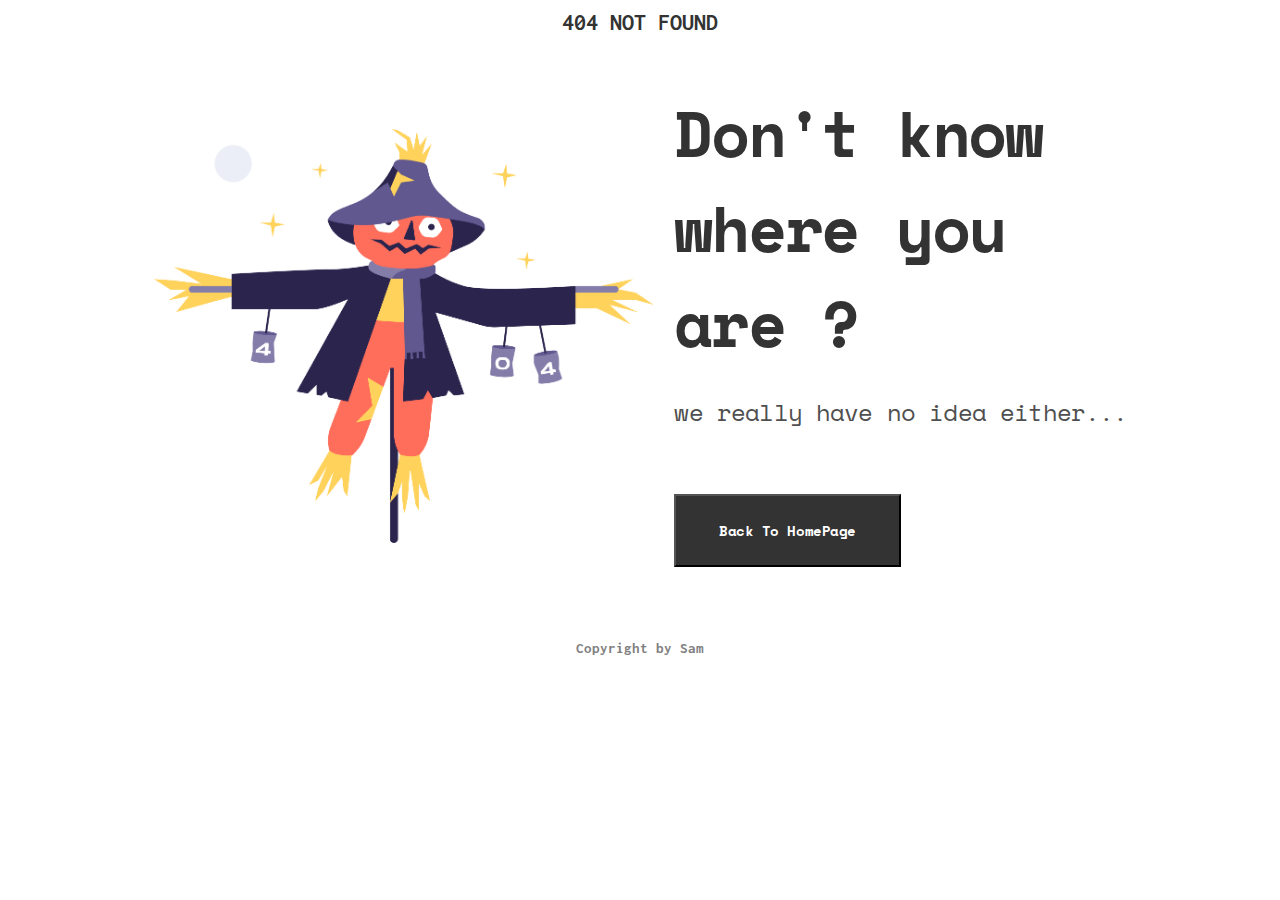
<file: 404 not found.html>
<!DOCTYPE html>
<html lang="en">

<head>
    <link rel="stylesheet" href="css/style.css">
    <link href="https://fonts.googleapis.com/css2?family=Inconsolata:wght@700&family=Space+Mono:wght@400;700&display=swap" rel="stylesheet">
    <meta charset="utf-8" />
    <meta name="viewport" content="width=device-width, initial-scale=1,
  maximum-scale=5" />

    <link rel="stylesheet" href="https://cdnjs.cloudflare.com/ajax/libs/font-awesome/4.7.0/css/font-awesome.min.css">

    <link rel="icon" href="img/devchallenges.png" />

    <link rel="shortcut icon" type="image/x-icon" href="https://devchallenges.io/" />

    <link href="https://fonts.googleapis.com/css2?family=Poppins:wght@400;500&display=swap" rel="stylesheet" />

    <title>404 NOT FOUND</title>


</head>

<body>
    <div class="title">

        <center>404 NOT FOUND</center>


    </div>
    <section class="row">
        <img src="img/Scarecrow.png">
        <section>

            <div class="main-title">
                Don't know where you are ?

            </div>
            <p>
                we really have no idea either...

            </p>
            <a href="index.html">
                <button class="btn">
          Back To HomePage
        </button>
            </a>
        </section>
    </section>
    <div class="copyright">
        Copyright by Sam
        <!-- <a target="_blank" href="https://github.com/Ranimbenkerri"><i class="fa fa-github"></i> Ranim benkerri</a> - devChallenges.io -->
    </div>
</body>

</html>
</file>
<file: css/style.css>
body {
     font-family: "Inconsolata";
 }
 
 ul {
     padding-left: 24px;
 }
 
 .row {
     margin: 50px 0px;
     display: flex;
     flex-direction: row;
     margin-left: auto;
     margin-right: auto;
     width: 80%;
 }
 
 .main-title {
     font-family: 'Space Mono';
     font-style: normal;
     font-weight: 700;
     font-size: 64px;
     line-height: 95px;
     letter-spacing: -0.035em;
     /* Gray 1 */
     color: #333333;
 }
 
 .title {
     font-family: 'Inconsolata';
     font-style: normal;
     font-weight: 700;
     font-size: 24px;
     line-height: 25px;
     text-transform: uppercase;
     margin: 10px 30px;
     color: #333333;
 }
 
 img {
     width: 60%;
     max-width: 500px;
     /* min-width: 200px;
     */
     margin-right: 20px;
     margin-left: 20px;
     object-fit: contain;
 }
 
 p {
     font-family: 'Space Mono';
     font-style: normal;
     font-weight: 400;
     font-size: 24px;
     line-height: 36px;
     letter-spacing: -0.035em;
     /* Gray 2 */
     color: #4F4F4F;
 }
 
 button.btn {
     /* text style */
     font-family: Space Mono;
     font-size: 14px;
     font-weight: 600;
     line-height: 21px;
     letter-spacing: -0.035em;
     text-align: left;
     background: #333333;
     color: #fff;
     padding: 24px 43px;
     cursor: pointer;
     display: inline-block;
     margin-top: 40px;
     margin-bottom: 20px;
     -webkit-transition: all 0.6s;
     -moz-transition: all 0.3s;
     transition: all 0.2s;
 }
 
 button.btn:hover {
     background-color: white;
     color: black;
     -webkit-transition: all 0.4s;
     -moz-transition: all 0.4s;
     transition: all 0.4s;
 }
 
 .copyright {
     margin-bottom: 20px;
     font-size: 15px;
     font-weight: 700;
     text-align: center;
     line-height: 22px;
     color: #808080;
 }
 
 @media (max-width:1050px) {
     .row {
         width: 97%;
     }
     .main-title {
         font-size: 65px;
         line-height: 75px;
     }
     p {
         font-size: 20px;
     }
     img {
         width: 50%;
     }
 }
 
 @media (max-width: 700px) {
     .row {
         flex-direction: column;
     }
     img {
         width: 90%;
     }
     .main-title {
         font-size: 48px;
         line-height: 70px;
     }
     .title {
         font-size: 24px;
     }
     p {
         font-size: 18px;
         line-height: 26px;
     }
 }
</file>
